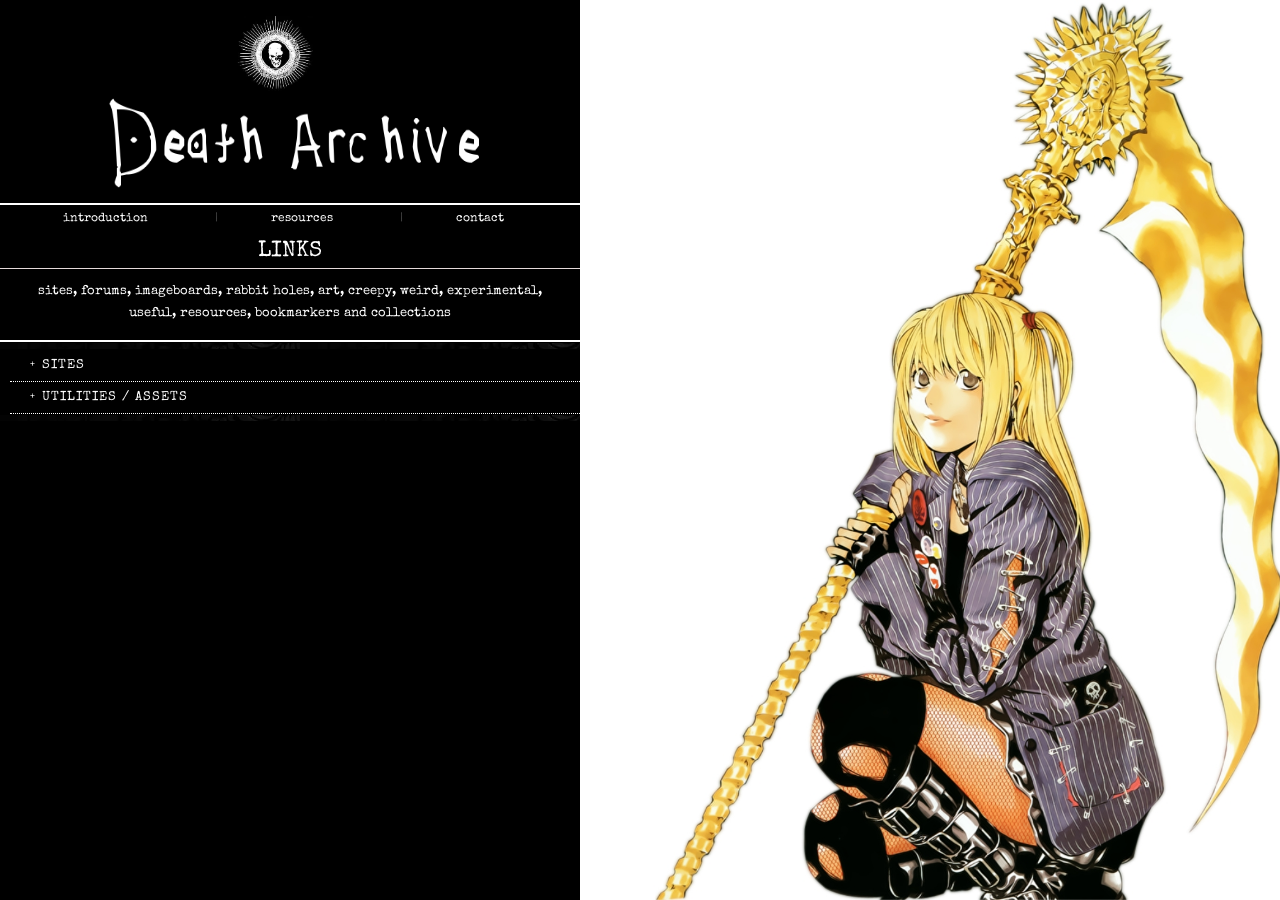
<file: SITE/assets/pages/links.html>
<!DOCTYPE html>
<html lang="en">
<head>
<meta charset="UTF-8">
<meta http-equiv="Content-Security-Policy" content="default-src 'self' 'unsafe-inline' 'unsafe-eval' data: blob: https: wss:;">
<meta name="viewport" content="width=device-width, initial-scale=1.0">
<title>Links - Archive Shinigami</title>
<link rel="icon" href="../images/favicon/favicon.ico">

<link rel="preload" href="../fonts/cloister_black/CloisterBlack.ttf" as="font" type="font/ttf" crossorigin="anonymous">
<link rel="preload" href="../fonts/deathnote_font/DEATH_NOTE1.ttf" as="font" type="font/ttf" crossorigin="anonymous">
<link rel="preload" href="../fonts/Special_Elite/SpecialElite-Regular.ttf" as="font" type="font/ttf" crossorigin="anonymous">

<style>
@font-face { font-family:'cloister'; src:url('../fonts/cloister_black/CloisterBlack.ttf') format('truetype'); font-display:block; }
@font-face { font-family:'DeathNote'; src:url('../fonts/deathnote_font/DEATH_NOTE1.ttf') format('truetype'); font-display:block; }
@font-face { font-family:'SpecialElite'; src:url('../fonts/Special_Elite/SpecialElite-Regular.ttf') format('truetype'); font-display:block; }

*,*::before,*::after { margin:0; padding:0; box-sizing:border-box; }
*:focus { outline:none!important; }
img { -webkit-user-drag:none; user-select:none; }

::selection      { background:#fff; color:#000; }
::-moz-selection { background:#fff; color:#000; }

::-webkit-scrollbar { width:16px; }
::-webkit-scrollbar-track { background:#080808; border-left:3px solid #000; }
::-webkit-scrollbar-thumb {
  background-image:url('../images/scrollbar1.webp');
  background-size:cover; background-position:center; background-repeat:no-repeat;
  border:1px dashed #000;
}
::-webkit-scrollbar-thumb:hover {
  background-image:url('../images/scrollbar2.webp');
  filter:brightness(100);
}
::-webkit-scrollbar-corner { background:#111; }

/* ── BODY ── */
body {
  font-family:'SpecialElite', Georgia, serif;
  font-size:13px;
  color:#fff;
  background-color:#000;
  background-image:url('../images/backgrounds/linksbg.jpg');
  background-attachment:fixed;
  background-repeat:no-repeat;
  background-position:right center;
  background-size:cover;
  min-height:100vh;
  overflow-x:hidden;
  display:flex;
  justify-content:flex-start;
  align-items:stretch;
}

a { color:#fff; text-decoration:none; }
a:hover { text-decoration:underline; }

/* ── WRAPPER ── */
#wrapper {
  width:580px;
  max-width:100%;
  display:flex;
  flex-direction:column;
  min-height:100vh;
}

/* ── HEADER ── */
#siteHeader {
  background:#000;
  border-bottom:2px solid #fff;
  padding:16px 14px 11px;
  flex-shrink:0;
}
#siteIcon {
  width:78px; height:78px;
  object-fit:contain; object-position:center;
  display:inline-block;
  margin-left:221px;
}
#siteLogo {
  width:370px;
  margin-left:95px;
  height:90px;
  object-position:center;
  filter:invert();
}

/* ── NAV ── */
#siteNav {
  background:#000;
  padding:6px 12px;
  display:flex; align-items:center; justify-content:center;
  gap:40px;
  font-family:'SpecialElite', Georgia, serif;
  font-size:12px;
  flex-shrink:0;
}
.nav-sep { color:#444; margin:0 9px; user-select:none; }
.nav-item {
  color:#fff; text-decoration:none; cursor:pointer;
  position:relative; display:inline-block;
  padding:2px 18px 2px 4px;
}
.nav-item:hover, .nav-item.active {
  color:#000; background-color:#fff; text-decoration:underline;
}
.nav-item:hover::after, .nav-item.active::after {
  content:"";
  position:absolute; right:-2px; top:50%;
  transform:translateY(-50%);
  width:22px; height:12px;
  background-image:url('../images/navcross.png');
  background-size:contain; background-repeat:no-repeat; background-position:center;
  pointer-events:none;
}

/* ── MAIN ── */
#mainContent {
  position:relative;
  background:#000;
  flex:1;
  display:flex;
  flex-direction:column;
}
#mainContent::before, #mainContent::after {
  content:""; position:absolute; top:0; bottom:0; width:12px;
  background:url('https://wallpapers.com/images/thumbnail/filigree-samsung-black-9u6vx5ktxvmprgub.webp') repeat-y;
  filter:brightness(3.4);
  z-index:1; pointer-events:none;
}
#mainContent::before { left:0; }
#mainContent::after  { right:0; }

/* ── SECTION BAR ── */
.section-bar {
  background:#000; color:#fff;
  font-family:'SpecialElite', Georgia, serif;
  font-size:22px; font-weight:normal;
  padding:8px 0 5px; display:block; text-align:center;
  border-bottom:1px solid #e5dada; text-transform:uppercase;
}

/* ── BLACK GAP ── */
.black-gap {
  background-image:url('../images/scrollbar1.webp');
  height:8px;
  border-top:1px solid #000; border-bottom:1px solid #000;
}

/* ── INTRO BOX ── */
.intro-box {
  background:#000; color:#fff;
  padding:12px 14px 14px;
  border-bottom:2px solid #fff;
  text-align:center;
}
.intro-box p {
  font-family:'SpecialElite', Georgia, serif;
  font-size:13px; line-height:1.72; color:#fff;
}

/* ── LINKS LIST ── */
.links-list {
  background:#000;
  list-style:none;
  padding:0;
  margin:0;
}
.link-item {
  padding:7px 20px;
  border-bottom:1px dotted #ffffff;
}
.link-item:last-child { border-bottom:none; }
.link-item:hover { background:#0d0d0d; }

.link-item a {
  color:#ffffff;
  text-decoration:none;
  font-family:'SpecialElite', Georgia, serif;
  font-size:12.5px;
  display:flex;
  align-items:center;
  gap:8px;
  margin-left: 10px;
}
.link-item a::before {
  content:'>';
  color:#ffffff;
  font-size:11px;
  flex-shrink:0;
}
.link-item a:hover .link-name {
  color:#000;
  background:#fff;
  text-decoration:underline;
}
.link-name { flex-shrink:0; }

/* ── TEXT DROPDOWNS ── */
.link-group {
  background:#000;
  border-bottom:1px dotted #ffffff;
  margin-left: 10px;
}
.link-group[open] { border-bottom:1px solid #ffffff; }

.link-group > summary {
  list-style:none;
  -webkit-appearance:none;
  font-family:'SpecialElite', Georgia, serif;
  font-size:13px;
  background-color: #000;
  color:#ffffff;
  cursor:pointer;
  padding:9px 20px;
  text-transform:uppercase;
  letter-spacing:1px;
  user-select:none;
  display:flex;
  align-items:center;
  gap:6px;
}
.link-group > summary::-webkit-details-marker { display:none; }
.link-group > summary::before {
  content:'+';
  font-size:10px;
  color:#ffffff;
  transition:none;
}
.link-group[open] > summary::before { content:'-'; }
.link-group > summary:hover { background-color:white; color:#000000; }
.link-group > summary:hover::before {
  color:#000000;
  text-shadow:0 0 2px #fff;
}

/* ── FOOTER ── */
#pageFooter {
  padding:1px 1px 10px;
  background:#000;
  border-top:1px solid #222;
  font-family:'SpecialElite', Georgia, serif;
  font-size:11.5px; color:#555; text-align:center;
  flex-shrink:0;
}
#pageFooter .footer-author { color:#777; cursor:default; border-bottom:1px dotted #444; }
#pageFooter .footer-author:hover { color:#ccc; border-bottom-style:solid; }

/* ── TOOLTIP ── */
#wa-tooltip {
  position:fixed; z-index:99999;
  background:#fff; border:1px solid #aaa;
  box-shadow:2px 3px 8px rgba(0,0,0,0.30);
  padding:8px 10px; font-size:11.5px; color:#111;
  font-family:'SpecialElite', Georgia, serif;
  pointer-events:none; display:none; max-width:280px; line-height:1.5;
}
#wa-tooltip a { color:#000; text-decoration:underline; }
#wa-tooltip td { vertical-align:middle; }
#wa-tooltip td:last-child { padding-left:10px; }

/* ── CURSOR ── */
#cursor-layer {
  position:fixed; inset:0; width:100vw; height:100vh;
  pointer-events:none; z-index:9998;
  opacity:0; transition:opacity 1000ms linear;
}
#cursor-layer.active { opacity:1; }

/* ── RESPONSIVE ── */
@media(max-width:700px){
  body { justify-content:flex-start; }
  #wrapper { width:100%; }
  #siteIcon { margin-left:0; display:block; margin:0 auto 8px; }
  #siteLogo { width:min(100%,280px); margin:0 auto; display:block; height:auto; }
}
</style>
</head>
<body>

<script src="../scripts/js/cursortrail.js" defer></script>

<div id="wa-tooltip"></div>
<canvas id="cursor-layer" aria-hidden="true"></canvas>

<div id="wrapper">

  <header id="siteHeader">
    <img id="siteIcon" src="../images/skull1.jpg" alt="">
    <img id="siteLogo" src="../images/deathlogo.png" alt="logo">
  </header>

  <nav id="siteNav">
    <a class="nav-item" href="../../index.html#introduction">introduction</a>
    <span class="nav-sep">|</span>
    <a class="nav-item" href="../../index.html#resources">resources</a>
    <span class="nav-sep">|</span>
    <a class="nav-item" href="contact.html">contact</a>
  </nav>

  <main id="mainContent">

    <span class="section-bar">links</span>
    <div class="intro-box"><p>sites, forums, imageboards, rabbit holes, art, creepy, weird, experimental, useful, resources, bookmarkers and collections</p></div>
    <div class="black-gap"></div>

    <!-- ── WEBSITES ── -->
    <details class="link-group">
      <summary>sites</summary>

      <!-- ── INTERESTING ── -->
      <details class="link-group">
        <summary>interesting</summary>
        <ul class="links-list">
          <li class="link-item"><a href="https://ranfren.neocities.org/main" target="_blank" rel="noopener noreferrer"><span class="link-name">ranfren</span></a></li>
          <li class="link-item"><a href="https://www.sbnation.com/a/17776-football" target="_blank" rel="noopener noreferrer"><span class="link-name">17776</span></a></li>
          <li class="link-item"><a href="https://superbad.com/" target="_blank" rel="noopener noreferrer"><span class="link-name">superbad</span></a></li>
          <li class="link-item"><a href="https://iruka459.web.fc2.com/" target="_blank" rel="noopener noreferrer"><span class="link-name">iruka459</span></a></li>
          <li class="link-item"><a href="https://theworstthingsforsale.com/" target="_blank" rel="noopener noreferrer"><span class="link-name">the worst things for sale</span></a></li>
          <li class="link-item"><a href="https://lomando.com/" target="_blank" rel="noopener noreferrer"><span class="link-name">lomando</span></a></li>
          <li class="link-item"><a href="https://um6bit.kikirara.jp/" target="_blank" rel="noopener noreferrer"><span class="link-name">um6bit</span></a></li>
          <li class="link-item"><a href="https://wwwtxt.org/" target="_blank" rel="noopener noreferrer"><span class="link-name">wwwtxt</span></a></li>
          <li class="link-item"><a href="http://toastytech.com/evil/" target="_blank" rel="noopener noreferrer"><span class="link-name">toasty tech evil</span></a></li>
          <li class="link-item"><a href="http://www.savewalterwhite.com/" target="_blank" rel="noopener noreferrer"><span class="link-name">save walter white</span></a></li>
          <li class="link-item"><a href="https://wwwwwwwww.jodi.org/" target="_blank" rel="noopener noreferrer"><span class="link-name">jodi</span></a></li>
          <li class="link-item"><a href="https://www.cameronsworld.net/" target="_blank" rel="noopener noreferrer"><span class="link-name">cameron's world</span></a></li>
          <li class="link-item"><a href="https://www.doshaven.eu/" target="_blank" rel="noopener noreferrer"><span class="link-name">dos haven</span></a></li>
          <li class="link-item"><a href="http://textfiles.com/" target="_blank" rel="noopener noreferrer"><span class="link-name">textfiles</span></a></li>
          <li class="link-item"><a href="https://ascii.co.uk/" target="_blank" rel="noopener noreferrer"><span class="link-name">ascii art</span></a></li>
          <li class="link-item"><a href="https://wrygrinn.neocities.org/main" target="_blank" rel="noopener noreferrer"><span class="link-name">wrygrinn</span></a></li>
          <li class="link-item"><a href="https://angusnicneven.com/" target="_blank" rel="noopener noreferrer"><span class="link-name">angus nicneven</span></a></li>
          <li class="link-item"><a href="https://runningwithscissors.com/" target="_blank" rel="noopener noreferrer"><span class="link-name">running with scissors</span></a></li>
          <li class="link-item"><a href="https://fauux.neocities.org" target="_blank" rel="noopener noreferrer"><span class="link-name">fauux</span></a></li>
          <li class="link-item"><a href="https://www.theoldnet.com/" target="_blank" rel="noopener noreferrer"><span class="link-name">the old net</span></a></li>
          <li class="link-item"><a href="https://vndb.org/" target="_blank" rel="noopener noreferrer"><span class="link-name">vndb</span></a></li>
          <li class="link-item"><a href="https://sites.google.com/view/rvisualnovels-recs/" target="_blank" rel="noopener noreferrer"><span class="link-name">vn recommendations</span></a></li>
          <li class="link-item"><a href="https://www.sekaivisualnovels.com/" target="_blank" rel="noopener noreferrer"><span class="link-name">sekai visual novels</span></a></li>
          <li class="link-item"><a href="https://forums.animesuki.com" target="_blank" rel="noopener noreferrer"><span class="link-name">animesuki forums</span></a></li>
          <li class="link-item"><a href="https://www.animenation.com/" target="_blank" rel="noopener noreferrer"><span class="link-name">anime nation</span></a></li>
          <li class="link-item"><a href="https://www.japanforum.com/" target="_blank" rel="noopener noreferrer"><span class="link-name">japan forum</span></a></li>
          <li class="link-item"><a href="https://xboxfan.ru/" target="_blank" rel="noopener noreferrer"><span class="link-name">xbox fan</span></a></li>
          <li class="link-item"><a href="https://starbust-ent.com/" target="_blank" rel="noopener noreferrer"><span class="link-name">starbust ent</span></a></li>
          <li class="link-item"><a href="https://radiolights.cc/" target="_blank" rel="noopener noreferrer"><span class="link-name">radiolights</span></a></li>
          <li class="link-item"><a href="https://magical-girls.carrd.co/" target="_blank"><span class="link-name">magical girls carrd</span></a></li>
        </ul>
      </details>

      <!-- ── CHANS (hidden by default, revealed by typing 'chans') ── -->
      <details class="link-group" id="chans-group" style="display:none;">
        <summary>chans</summary>
        <ul class="links-list">
          <li class="link-item"><a href="https://www.4chan.org/" target="_blank" rel="noopener noreferrer"><span class="link-name">4chan</span></a></li>
          <li class="link-item"><a href="https://22chan.org/" target="_blank" rel="noopener noreferrer"><span class="link-name">22chan</span></a></li>
          <li class="link-item"><a href="https://2ch.hk/" target="_blank" rel="noopener noreferrer"><span class="link-name">2ch</span></a></li>
          <li class="link-item"><a href="https://www.2chan.net/" target="_blank" rel="noopener noreferrer"><span class="link-name">2chan</span></a></li>
          <li class="link-item"><a href="https://28chan.org" target="_blank" rel="noopener noreferrer"><span class="link-name">28chan</span></a></li>
          <li class="link-item"><a href="https://39chan.moe/" target="_blank" rel="noopener noreferrer"><span class="link-name">39chan</span></a></li>
          <li class="link-item"><a href="https://4-ch.net/4ch.html" target="_blank" rel="noopener noreferrer"><span class="link-name">4-ch</span></a></li>
          <li class="link-item"><a href="https://4chon.me/" target="_blank" rel="noopener noreferrer"><span class="link-name">4chon</span></a></li>
          <li class="link-item"><a href="https://7chan.org/" target="_blank" rel="noopener noreferrer"><span class="link-name">7chan</span></a></li>
          <li class="link-item"><a href="https://83channel.net/" target="_blank" rel="noopener noreferrer"><span class="link-name">83channel</span></a></li>
          <li class="link-item"><a href="https://8chan.moe/" target="_blank" rel="noopener noreferrer"><span class="link-name">8chan</span></a></li>
          <li class="link-item"><a href="https://8kun.top/" target="_blank" rel="noopener noreferrer"><span class="link-name">8kun</span></a></li>
          <li class="link-item"><a href="https://9-chan.eu/" target="_blank" rel="noopener noreferrer"><span class="link-name">9-chan</span></a></li>
          <li class="link-item"><a href="https://archive.alice.al/" target="_blank" rel="noopener noreferrer"><span class="link-name">alice archive</span></a></li>
          <li class="link-item"><a href="https://alogs.space" target="_blank" rel="noopener noreferrer"><span class="link-name">alogs</span></a></li>
          <li class="link-item"><a href="https://anthro.foo/index.html" target="_blank" rel="noopener noreferrer"><span class="link-name">anthro.foo</span></a></li>
          <li class="link-item"><a href="https://arisuchan.xyz/all/" target="_blank" rel="noopener noreferrer"><span class="link-name">arisuchan</span></a></li>
          <li class="link-item"><a href="https://autismchan.net/" target="_blank" rel="noopener noreferrer"><span class="link-name">autismchan</span></a></li>
          <li class="link-item"><a href="https://averi.foo/index.html" target="_blank" rel="noopener noreferrer"><span class="link-name">averi.foo</span></a></li>
          <li class="link-item"><a href="https://azu.nfshost.com/azu/" target="_blank" rel="noopener noreferrer"><span class="link-name">azuchan</span></a></li>
          <li class="link-item"><a href="https://bantculture.com/" target="_blank" rel="noopener noreferrer"><span class="link-name">bant culture</span></a></li>
          <li class="link-item"><a href="https://bbw-chan.link/" target="_blank" rel="noopener noreferrer"><span class="link-name">bbw-chan</span></a></li>
          <li class="link-item"><a href="https://bharatchan.com/" target="_blank" rel="noopener noreferrer"><span class="link-name">bharatchan</span></a></li>
          <li class="link-item"><a href="https://calciumclub.net/" target="_blank" rel="noopener noreferrer"><span class="link-name">calcium club</span></a></li>
          <li class="link-item"><a href="https://capybarachan.org/" target="_blank" rel="noopener noreferrer"><span class="link-name">capybarachan</span></a></li>
          <li class="link-item"><a href="https://chanii.ddns.net/" target="_blank" rel="noopener noreferrer"><span class="link-name">chanii</span></a></li>
          <li class="link-item"><a href="https://chud.win/" target="_blank" rel="noopener noreferrer"><span class="link-name">chud.win</span></a></li>
          <li class="link-item"><a href="https://ib.crba.tw/" target="_blank" rel="noopener noreferrer"><span class="link-name">crba</span></a></li>
          <li class="link-item"><a href="https://crystal.cafe/" target="_blank" rel="noopener noreferrer"><span class="link-name">crystal cafe</span></a></li>
          <li class="link-item"><a href="https://cuatrochan.org/" target="_blank" rel="noopener noreferrer"><span class="link-name">cuatrochan</span></a></li>
          <li class="link-item"><a href="https://cy-x.net/" target="_blank" rel="noopener noreferrer"><span class="link-name">cy-x</span></a></li>
          <li class="link-item"><a href="https://www.depvana.com/" target="_blank" rel="noopener noreferrer"><span class="link-name">depvana</span></a></li>
          <li class="link-item"><a href="https://desuchan.org/" target="_blank" rel="noopener noreferrer"><span class="link-name">desuchan</span></a></li>
          <li class="link-item"><a href="https://www.diochan.com/" target="_blank" rel="noopener noreferrer"><span class="link-name">diochan</span></a></li>
          <li class="link-item"><a href="https://easychan.net/" target="_blank" rel="noopener noreferrer"><span class="link-name">easychan</span></a></li>
          <li class="link-item"><a href="https://ecuachan.net/" target="_blank" rel="noopener noreferrer"><span class="link-name">ecuachan</span></a></li>
          <li class="link-item"><a href="https://elysianfields.se/" target="_blank" rel="noopener noreferrer"><span class="link-name">elysian fields</span></a></li>
          <li class="link-item"><a href="https://endchan.net/boards.js" target="_blank" rel="noopener noreferrer"><span class="link-name">endchan</span></a></li>
          <li class="link-item"><a href="https://erischan.org/" target="_blank" rel="noopener noreferrer"><span class="link-name">erischan</span></a></li>
          <li class="link-item"><a href="http://fchan.us/" target="_blank" rel="noopener noreferrer"><span class="link-name">fchan</span></a></li>
          <li class="link-item"><a href="https://flyingdogis.land/index.html" target="_blank" rel="noopener noreferrer"><span class="link-name">flyingdogis.land</span></a></li>
          <li class="link-item"><a href="https://fujochan.org/" target="_blank" rel="noopener noreferrer"><span class="link-name">fujochan</span></a></li>
          <li class="link-item"><a href="https://gensou.chakai.org/" target="_blank" rel="noopener noreferrer"><span class="link-name">gensou chakai</span></a></li>
          <li class="link-item"><a href="https://www.getchan.net/" target="_blank" rel="noopener noreferrer"><span class="link-name">getchan</span></a></li>
          <li class="link-item"><a href="https://gnfos.vip/" target="_blank" rel="noopener noreferrer"><span class="link-name">gnfos</span></a></li>
          <li class="link-item"><a href="https://board.goeshard.org/" target="_blank" rel="noopener noreferrer"><span class="link-name">goeshard</span></a></li>
          <li class="link-item"><a href="https://guro.cx/" target="_blank" rel="noopener noreferrer"><span class="link-name">guro.cx</span></a></li>
          <li class="link-item"><a href="https://heolkek.cafe/index.html" target="_blank" rel="noopener noreferrer"><span class="link-name">heolkek cafe</span></a></li>
          <li class="link-item"><a href="https://www.heyuri.net/" target="_blank" rel="noopener noreferrer"><span class="link-name">heyuri</span></a></li>
          <li class="link-item"><a href="https://www.hikari3.ch/" target="_blank" rel="noopener noreferrer"><span class="link-name">hikari3</span></a></li>
          <li class="link-item"><a href="https://hispachan.in/" target="_blank" rel="noopener noreferrer"><span class="link-name">hispachan</span></a></li>
          <li class="link-item"><a href="https://holotower.org/hlgg/index.html" target="_blank" rel="noopener noreferrer"><span class="link-name">holotower</span></a></li>
          <li class="link-item"><a href="https://homurachan.org/" target="_blank" rel="noopener noreferrer"><span class="link-name">homurachan</span></a></li>
          <li class="link-item"><a href="http://ikouchan.tokyo/" target="_blank" rel="noopener noreferrer"><span class="link-name">ikouchan</span></a></li>
          <li class="link-item"><a href="https://www.intern3ts.com/" target="_blank" rel="noopener noreferrer"><span class="link-name">intern3ts</span></a></li>
          <li class="link-item"><a href="https://junkuchan.org/index.html" target="_blank" rel="noopener noreferrer"><span class="link-name">junkuchan</span></a></li>
          <li class="link-item"><a href="https://kissu.moe/" target="_blank" rel="noopener noreferrer"><span class="link-name">kissu</span></a></li>
          <li class="link-item"><a href="https://krautchan.rip/" target="_blank" rel="noopener noreferrer"><span class="link-name">krautchan</span></a></li>
          <li class="link-item"><a href="https://lainchan.org/" target="_blank" rel="noopener noreferrer"><span class="link-name">lainchan</span></a></li>
          <li class="link-item"><a href="https://latinchan.org/" target="_blank" rel="noopener noreferrer"><span class="link-name">latinchan</span></a></li>
          <li class="link-item"><a href="https://leftypol.org/" target="_blank" rel="noopener noreferrer"><span class="link-name">leftypol</span></a></li>
          <li class="link-item"><a href="https://lolchan.net/" target="_blank" rel="noopener noreferrer"><span class="link-name">lolchan</span></a></li>
          <li class="link-item"><a href="https://lolcow.farm/" target="_blank" rel="noopener noreferrer"><span class="link-name">lolcow farm</span></a></li>
          <li class="link-item"><a href="https://lolnada.org" target="_blank" rel="noopener noreferrer"><span class="link-name">lolnada</span></a></li>
          <li class="link-item"><a href="https://www.malegeneral.com/" target="_blank" rel="noopener noreferrer"><span class="link-name">malegeneral</span></a></li>
          <li class="link-item"><a href="https://marzichan.org/" target="_blank" rel="noopener noreferrer"><span class="link-name">marzichan</span></a></li>
          <li class="link-item"><a href="https://mechachan.net/" target="_blank" rel="noopener noreferrer"><span class="link-name">mechachan</span></a></li>
          <li class="link-item"><a href="https://megidochan.de/" target="_blank" rel="noopener noreferrer"><span class="link-name">megidochan</span></a></li>
          <li class="link-item"><a href="https://miladychan.org/" target="_blank" rel="noopener noreferrer"><span class="link-name">miladychan</span></a></li>
          <li class="link-item"><a href="https://minichan.net" target="_blank" rel="noopener noreferrer"><span class="link-name">minichan</span></a></li>
          <li class="link-item"><a href="https://mintboard.org/vichan/index.html" target="_blank" rel="noopener noreferrer"><span class="link-name">mintboard</span></a></li>
          <li class="link-item"><a href="https://mlpol.net/" target="_blank" rel="noopener noreferrer"><span class="link-name">mlpol</span></a></li>
          <li class="link-item"><a href="https://mokachan.cafe/" target="_blank" rel="noopener noreferrer"><span class="link-name">mokachan</span></a></li>
          <li class="link-item"><a href="https://mokoich.net/" target="_blank" rel="noopener noreferrer"><span class="link-name">mokoich</span></a></li>
          <li class="link-item"><a href="https://mootxi.co/lol/" target="_blank" rel="noopener noreferrer"><span class="link-name">mootxi</span></a></li>
          <li class="link-item"><a href="https://multibox.lol/" target="_blank" rel="noopener noreferrer"><span class="link-name">multibox</span></a></li>
          <li class="link-item"><a href="https://www.netherchan.org/" target="_blank" rel="noopener noreferrer"><span class="link-name">netherchan</span></a></li>
          <li class="link-item"><a href="https://nhnb.org/" target="_blank" rel="noopener noreferrer"><span class="link-name">nhnb</span></a></li>
          <li class="link-item"><a href="https://nukechan.net/" target="_blank" rel="noopener noreferrer"><span class="link-name">nukechan</span></a></li>
          <li class="link-item"><a href="http://nyanchan.atspace.eu/" target="_blank" rel="noopener noreferrer"><span class="link-name">nyanchan</span></a></li>
          <li class="link-item"><a href="https://otterchan.net/" target="_blank" rel="noopener noreferrer"><span class="link-name">otterchan</span></a></li>
          <li class="link-item"><a href="https://ourchan.org/index.html" target="_blank" rel="noopener noreferrer"><span class="link-name">ourchan</span></a></li>
          <li class="link-item"><a href="https://plus4chan.org/" target="_blank" rel="noopener noreferrer"><span class="link-name">plus4chan</span></a></li>
          <li class="link-item"><a href="https://www.ponychan.co/" target="_blank" rel="noopener noreferrer"><span class="link-name">ponychan</span></a></li>
          <li class="link-item"><a href="https://poorchan.net/" target="_blank" rel="noopener noreferrer"><span class="link-name">poorchan</span></a></li>
          <li class="link-item"><a href="https://ponyville.us/" target="_blank" rel="noopener noreferrer"><span class="link-name">ponyville</span></a></li>
          <li class="link-item"><a href="https://questden.org/kusaba/quest/" target="_blank" rel="noopener noreferrer"><span class="link-name">questden</span></a></li>
          <li class="link-item"><a href="https://rain.meth.cat/" target="_blank" rel="noopener noreferrer"><span class="link-name">rain.meth.cat</span></a></li>
          <li class="link-item"><a href="https://rozed.fun/" target="_blank" rel="noopener noreferrer"><span class="link-name">rozed</span></a></li>
          <li class="link-item"><a href="https://sidson.city/sidson/" target="_blank" rel="noopener noreferrer"><span class="link-name">sidson</span></a></li>
          <li class="link-item"><a href="https://smuglo.li/" target="_blank" rel="noopener noreferrer"><span class="link-name">smuglo.li</span></a></li>
          <li class="link-item"><a href="https://someboard.xo.je/" target="_blank" rel="noopener noreferrer"><span class="link-name">someboard</span></a></li>
          <li class="link-item"><a href="https://www.soyjak.st/" target="_blank" rel="noopener noreferrer"><span class="link-name">soyjak party</span></a></li>
          <li class="link-item"><a href="https://soyzellig.party/" target="_blank" rel="noopener noreferrer"><span class="link-name">soyzellig</span></a></li>
          <li class="link-item"><a href="https://sportschan.org/" target="_blank" rel="noopener noreferrer"><span class="link-name">sportschan</span></a></li>
          <li class="link-item"><a href="https://sushigirl.cafe" target="_blank" rel="noopener noreferrer"><span class="link-name">sushigirl cafe</span></a></li>
          <li class="link-item"><a href="https://swedishwin.com/" target="_blank" rel="noopener noreferrer"><span class="link-name">swedishwin</span></a></li>
          <li class="link-item"><a href="http://boards.swfchan.net/" target="_blank" rel="noopener noreferrer"><span class="link-name">swfchan</span></a></li>
          <li class="link-item"><a href="http://www.tf2chan.net/news.php" target="_blank" rel="noopener noreferrer"><span class="link-name">tf2chan</span></a></li>
          <li class="link-item"><a href="https://Gigacha.de" target="_blank" rel="noopener noreferrer"><span class="link-name">gigachan</span></a></li>
          <li class="link-item"><a href="https://thekuzzy.win/" target="_blank" rel="noopener noreferrer"><span class="link-name">thekuzzy</span></a></li>
          <li class="link-item"><a href="http://tohno-chan.com/" target="_blank" rel="noopener noreferrer"><span class="link-name">tohno-chan</span></a></li>
          <li class="link-item"><a href="https://www.tranchan.net/" target="_blank" rel="noopener noreferrer"><span class="link-name">tranchan</span></a></li>
          <li class="link-item"><a href="https://trashchan.xyz/index.html" target="_blank" rel="noopener noreferrer"><span class="link-name">trashchan</span></a></li>
          <li class="link-item"><a href="https://tvch.moe/" target="_blank" rel="noopener noreferrer"><span class="link-name">tvch</span></a></li>
          <li class="link-item"><a href="https://uboachan.net/" target="_blank" rel="noopener noreferrer"><span class="link-name">uboachan</span></a></li>
          <li class="link-item"><a href="https://vastalauta.org/" target="_blank" rel="noopener noreferrer"><span class="link-name">vastalauta</span></a></li>
          <li class="link-item"><a href="https://wapchan.org/" target="_blank" rel="noopener noreferrer"><span class="link-name">wapchan</span></a></li>
          <li class="link-item"><a href="https://wiichan.uwu.mx/" target="_blank" rel="noopener noreferrer"><span class="link-name">wiichan</span></a></li>
          <li class="link-item"><a href="https://witchan.org/" target="_blank" rel="noopener noreferrer"><span class="link-name">witchan</span></a></li>
          <li class="link-item"><a href="https://wizchan.org/" target="_blank" rel="noopener noreferrer"><span class="link-name">wizchan</span></a></li>
          <li class="link-item"><a href="https://world2ch.net/world2ch.html" target="_blank" rel="noopener noreferrer"><span class="link-name">world2ch</span></a></li>
          <li class="link-item"><a href="https://yakui.moe/" target="_blank" rel="noopener noreferrer"><span class="link-name">yakui</span></a></li>
          <li class="link-item"><a href="https://ylilauta.org/" target="_blank" rel="noopener noreferrer"><span class="link-name">ylilauta</span></a></li>
          <li class="link-item"><a href="https://ziemniachan.org/" target="_blank" rel="noopener noreferrer"><span class="link-name">ziemniachan</span></a></li>
          <li class="link-item"><a href="https://zzzchan.xyz/index.html" target="_blank" rel="noopener noreferrer"><span class="link-name">zzzchan</span></a></li>
          <li class="link-item"><a href="https://magalichan.com/" target="_blank" rel="noopener noreferrer"><span class="link-name">magalichan</span></a></li>
        </ul>
      </details>

    </details><!-- /sites -->

    <!-- ── ASSETS / UTILITIES ── -->
    <details class="link-group">
      <summary>utilities / assets</summary>

      <!-- ── ASSETS ── -->
      <details class="link-group">
        <summary>assets</summary>
        <ul class="links-list">
          <li class="link-item"><a href="https://danbooru.donmai.us/" target="_blank"><span class="link-name">danbooru</span></a></li>
          <li class="link-item"><a href="https://www.pixiv.net/en/" target="_blank"><span class="link-name">pixiv</span></a></li>
          <li class="link-item"><a href="https://safebooru.org/" target="_blank"><span class="link-name">safebooru</span></a></li>
          <li class="link-item"><a href="https://konachan.net/" target="_blank"><span class="link-name">konachan</span></a></li>
          <li class="link-item"><a href="https://yumeboo.ru/" target="_blank"><span class="link-name">yumeboo</span></a></li>
          <li class="link-item"><a href="https://www.shitpostbot.com/" target="_blank"><span class="link-name">shitpostbot</span></a></li>
        </ul>
      </details>

      <!-- ── UTILITIES ── -->
      <details class="link-group">
        <summary>utilities</summary>
        <ul class="links-list">
          <li class="link-item"><a href="https://emojidb.org/symbols-emojis" target="_blank"><span class="link-name">emoji db</span></a></li>
          <li class="link-item"><a href="https://www.erase.bg" target="_blank"><span class="link-name">erase bg</span></a></li>
          <li class="link-item"><a href="https://templaterr.neocities.org/" target="_blank"><span class="link-name">templaterr</span></a></li>
          <li class="link-item"><a href="https://eggramen.neocities.org/code/css_testpages" target="_blank"><span class="link-name">eggramen css testpages</span></a></li>
          <li class="link-item"><a href="https://templaterr.neocities.org/felinium/" target="_blank"><span class="link-name">felinium</span></a></li>
          <li class="link-item"><a href="https://patorjk.com/software/taag/" target="_blank"><span class="link-name">ascii art generator</span></a></li>
          <li class="link-item"><a href="https://spacehey.com/" target="_blank"><span class="link-name">spacehey</span></a></li>
          <li class="link-item"><a href="https://onlywonder.net/themes/" target="_blank"><span class="link-name">onlywonder themes</span></a></li>
          <li class="link-item"><a href="https://zonelets.net/posts/2020-11-08-Quick-Start-Guide" target="_blank"><span class="link-name">zonelets</span></a></li>
          <li class="link-item"><a href="https://layouts.angelnetcast.com/" target="_blank"><span class="link-name">angelnetcast layouts</span></a></li>
          <li class="link-item"><a href="https://nomnomnami.com/templates/" target="_blank"><span class="link-name">nomnomnami templates</span></a></li>
          <li class="link-item"><a href="https://www.icoconverter.com/" target="_blank"><span class="link-name">ico converter</span></a></li>
          <li class="link-item"><a href="https://temp-mail.org/pt" target="_blank"><span class="link-name">temp mail</span></a></li>
          <li class="link-item"><a href="https://dokode.moe/blogs/howto-winamp" target="_blank"><span class="link-name">'winamp' embed</span></a></li>
          <li class="link-item"><a href="https://dl2mp3.to/" target="_blank"><span class="link-name">dl2mp3 media downloader</span></a></li>
        </ul>
      </details>

    </details><!-- /utilities & assets -->

    <div class="black-gap"></div>

  </main>

</div><!-- /#wrapper -->

<script>
document.addEventListener('DOMContentLoaded', function () {

  const chansGroup = document.getElementById('chans-group');

  /* ── Alerta ao abrir o grupo chans ── */
  if (chansGroup) {
    chansGroup.addEventListener('toggle', function () {
      if (chansGroup.open) {
        alert("i didn't check all those chans and may not have consumed all of them, so i don't take responsibility for illegal or sensitive content in them. be aware. DO NOT access chans without knowing what they are.");
      }
    });
  }

  /* ── Digitar 'chans' fora de inputs para revelar o grupo ── */
  let buffer = '';
  document.addEventListener('keydown', function (e) {
    const ae = document.activeElement;
    if (ae && (ae.tagName === 'INPUT' || ae.tagName === 'TEXTAREA' || ae.isContentEditable)) return;

    buffer += e.key.toLowerCase();
    if (buffer.length > 5) buffer = buffer.slice(-5);

    if (buffer === 'chans') {
      if (chansGroup) chansGroup.style.display = '';
      buffer = '';
    }
  });

  /* ── Tooltip ── */
  window.WaTooltip = (function () {
    var el = document.getElementById('wa-tooltip');
    function show(anchor, html) {
      if (!el) return;
      el.innerHTML = html; el.style.display = 'block';
      var r = anchor.getBoundingClientRect();
      var tw = el.offsetWidth || 240, th = el.offsetHeight || 80;
      var left = r.left + r.width / 2 - tw / 2;
      var top  = r.top - th - 8;
      if (top  < 4) top  = r.bottom + 8;
      if (left < 4) left = 4;
      if (left + tw > window.innerWidth - 4) left = window.innerWidth - tw - 4;
      el.style.left = left + 'px'; el.style.top = top + 'px';
    }
    function hide() { if (el) el.style.display = 'none'; }
    return { show: show, hide: hide };
  })();

  /* ── Animação do título ── */
  (function () {
    var T = "Links - Archive Shinigami"; var i = 0;
    var ti = setInterval(function () {
      document.title = T.slice(0, i); i++;
      if (i > T.length) { clearInterval(ti); document.title = T; blink(); }
    }, 120);
    function blink() {
      setTimeout(function () {
        var j = 0;
        var bi = setInterval(function () {
          document.title = (j % 2 === 0) ? "デスノート" : T; j++;
          if (j > 5) { clearInterval(bi); document.title = T; blink(); }
        }, 120);
      }, 3000 + Math.random() * 800);
    }
  })();

});
</script>

</body>
</html>
</file>
